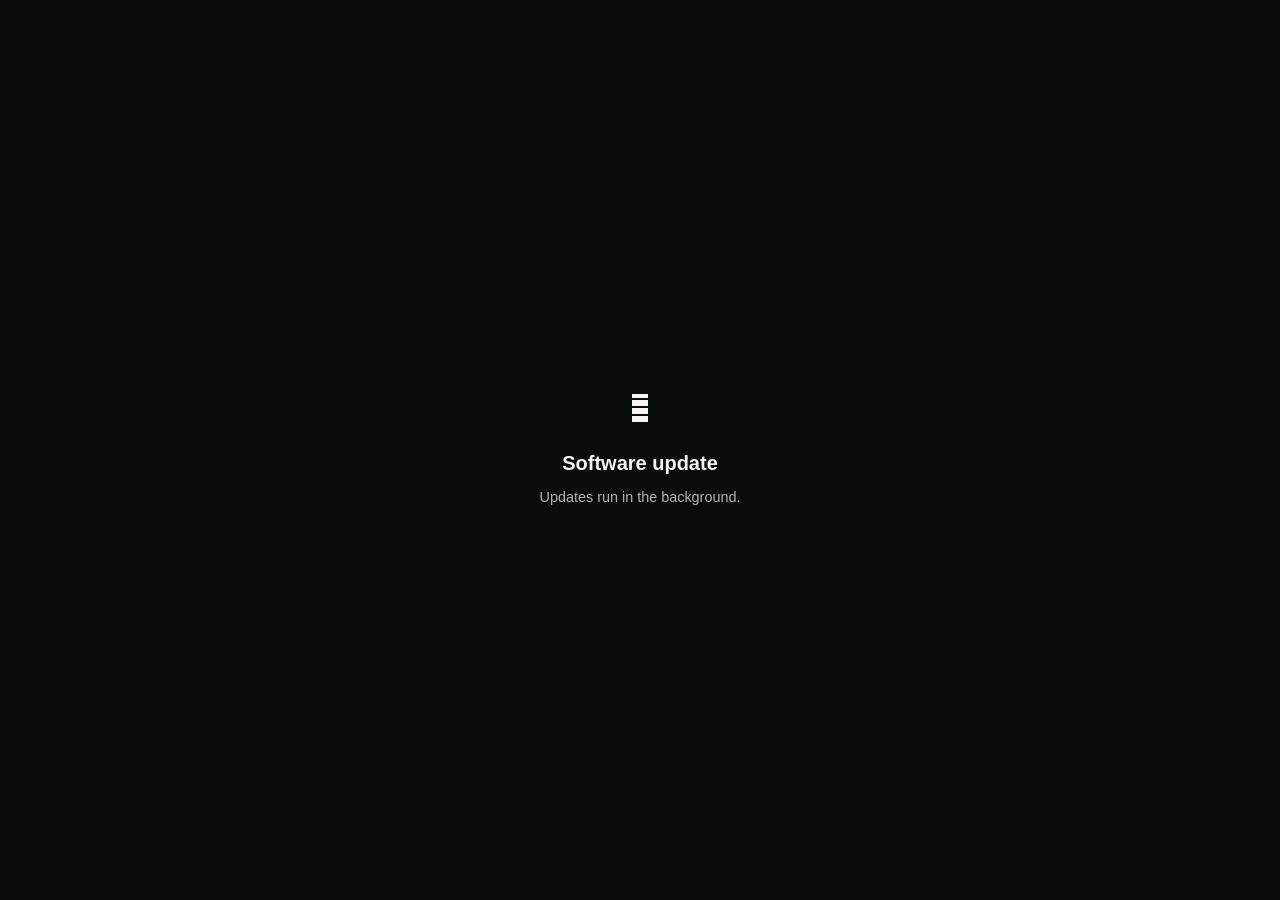
<file: examples/basic-tauri-app/src/index.html>
<!doctype html>
<html lang="en">
  <head>
    <meta charset="UTF-8" />
    <meta name="viewport" content="width=device-width, initial-scale=1" />
    <title>Software update</title>
    <link rel="stylesheet" href="index.css" />
  </head>
  <body>
    <main>
      <svg class="logomark" viewBox="0 0 16 16" aria-hidden="true">
        <rect x="4" y="1" width="8" height="2" />
        <rect x="4" y="4" width="8" height="3" />
        <rect x="4" y="8" width="8" height="3" />
        <rect x="4" y="12" width="8" height="3" />
      </svg>
      <h1>Software update</h1>
      <p id="update-state" role="status">Updates run in the background.</p>
      <progress
        id="update-progress"
        max="100"
        aria-label="Update download progress"
        hidden
      ></progress>
      <button id="apply-update" type="button" hidden>Restart to update</button>
    </main>
    <script type="module" src="main.js"></script>
  </body>
</html>
</file>
<file: examples/basic-tauri-app/src/index.css>
body {
  margin: 0;
  min-height: 100vh;
  display: grid;
  place-items: center;
  background: #080d0c;
  color: #f4f5f4;
  font-family: -apple-system, BlinkMacSystemFont, "Segoe UI", sans-serif;
}

main {
  max-width: 24rem;
  padding: 3rem;
  text-align: center;
}
.logomark {
  width: 2rem;
  height: 2rem;
  fill: currentColor;
  margin-bottom: 1.5rem;
}
h1 {
  font-size: 1.25rem;
  font-weight: 600;
  margin: 0;
}
p {
  color: #b1b5b4;
  font-size: 0.9rem;
  line-height: 1.5;
  margin: 0.75rem 0 0;
}
progress {
  width: 100%;
  height: 0.4rem;
  margin-top: 1.5rem;
  accent-color: #fbf5e9;
}
button {
  margin-top: 1.5rem;
  padding: 0.65rem 1.1rem;
  border: 0;
  border-radius: 0.5rem;
  background: #fbf5e9;
  color: #080d0c;
  font: inherit;
  font-size: 0.9rem;
  font-weight: 500;
  cursor: pointer;
}
button:disabled {
  opacity: 0.6;
  cursor: default;
}
[hidden] {
  display: none;
}
</file>
